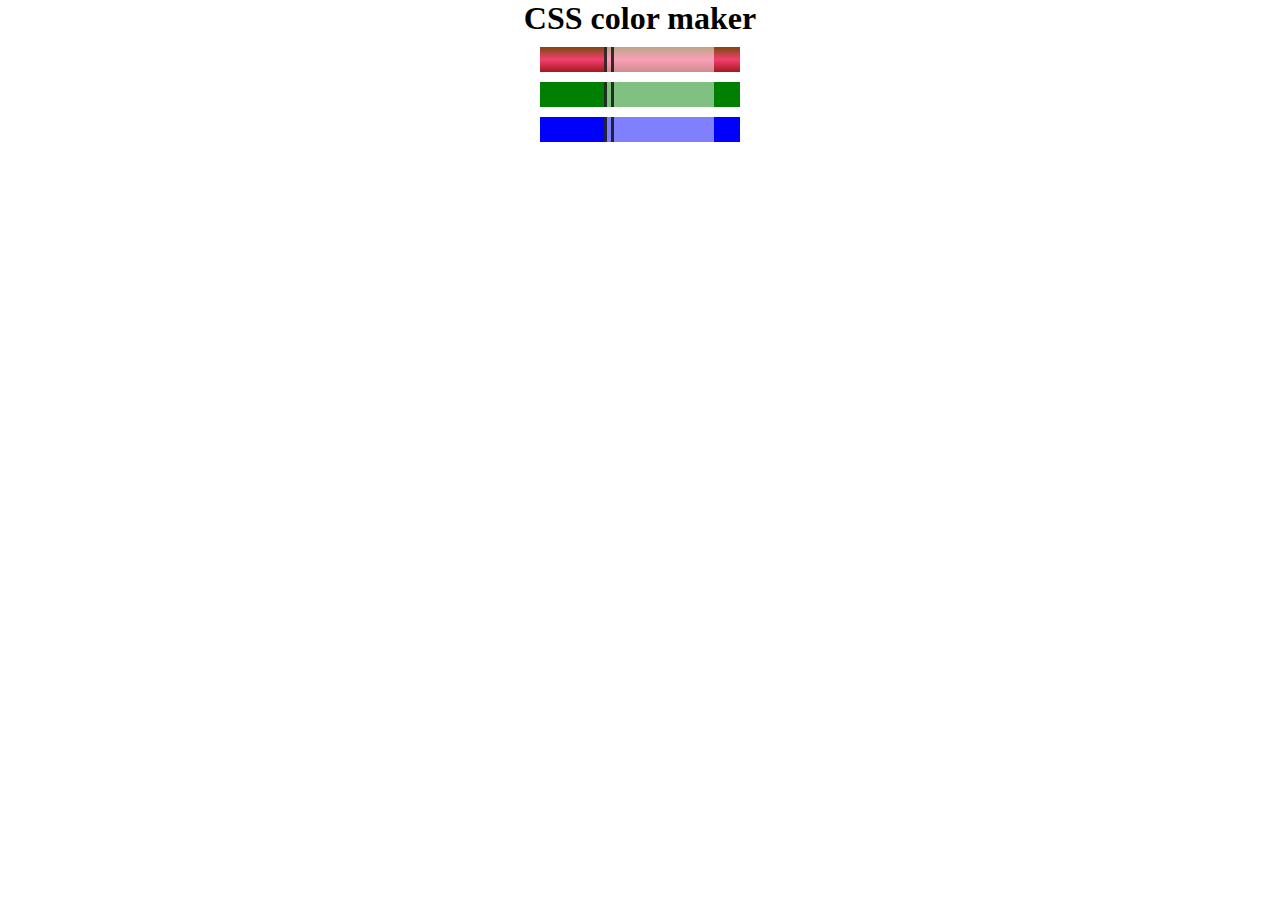
<file: Assignment2/index.html>
<!DOCTYPE html>
<html lang="en">
<head>
    <meta charset="UTF-8">
    <meta name="viewport" content="width=<device-width>, initial-scale=1.0">
    <title>Document</title>
    <link rel="stylesheet" href="style.css">
</head>
<body>
    <h1>CSS color maker</h1>
    <div class="main">
        <div class="box red">
            <span class="left"></span>
            <span class="right"></span>
        </div>
        <div class="box green">
            <span class="left"></span>
            <span class="right"></span>
        </div>
        <div class="box blue">
            <span class="left"></span>
            <span class="right"></span>
        </div>
        
    </div>
</body>
</html>
</file>
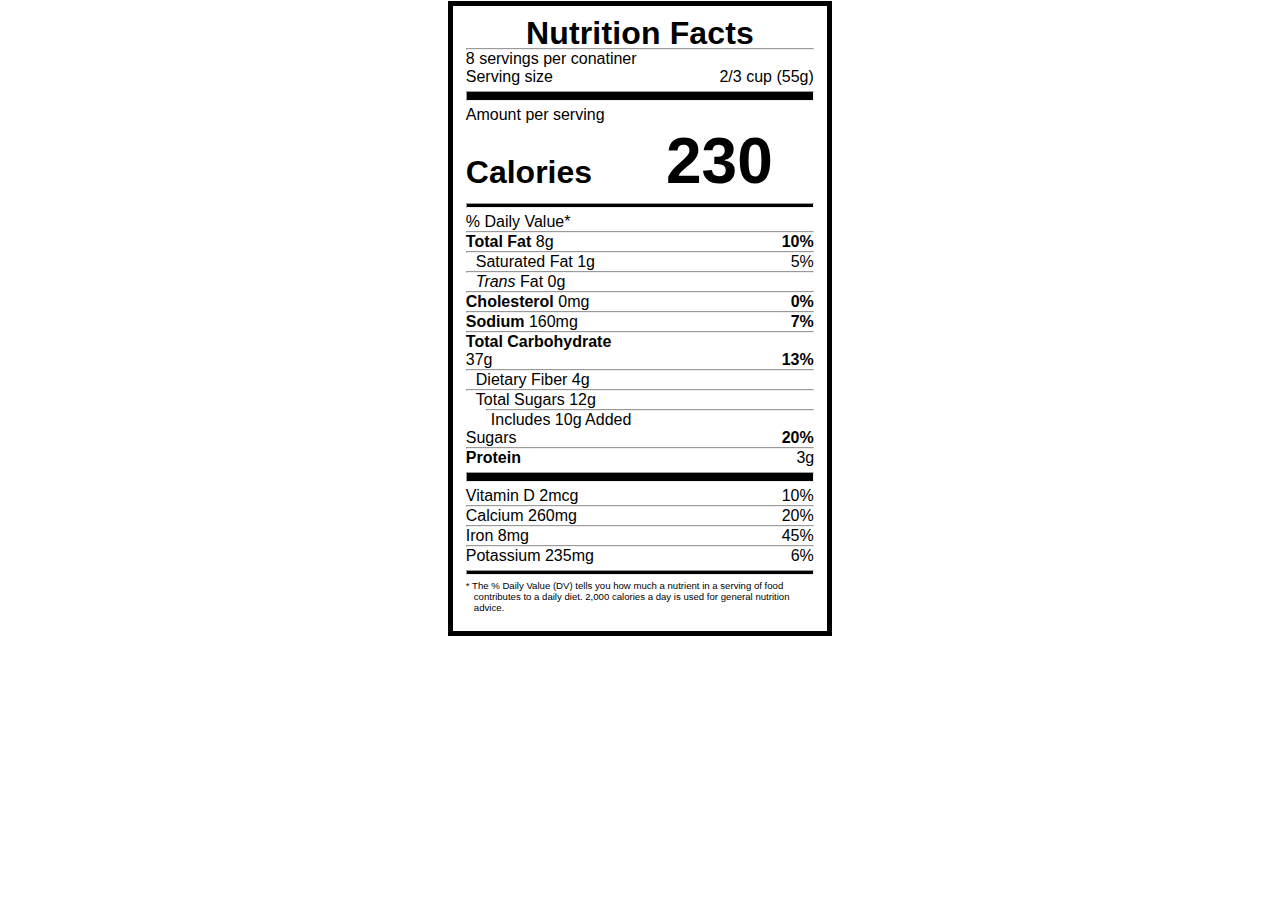
<file: Font/index.html>
<!DOCTYPE html>
<html lang="en">
<head>
    <meta charset="UTF-8">
    <meta name="viewport" content="width=device-width, initial-scale=1.0">
    <title>Document</title>
    <link rel="stylesheet" href="style.css">
</head>
<body>
    <div class="main">
        <h1 class="bold">Nutrition Facts</h1>
        <hr>
        <p class="headerp">8 servings per conatiner</p>
    <div class="sub-heading">
        <span>Serving size</span>
        <span >2/3 cup (55g)</span>
    </div>
    <hr class="divider">
    <p>Amount per serving</p>
    <div class="sub-heading">
        <spaspan style="font-size: 2em;
        font-weight: 700;"n>Calories</span>
        <span style="font-size: 2em;
        font-weight: 700;" >230</span>
    </div>
    <hr class="small-divider">
    <p style="text-align: right;">% Daily Value*</p>
    <hr>
    <div class="sub-heading">
        <span><b>Total Fat</b> 8g</span>
        <span><b>10%</b></span>
    </div>
    <hr>
    <div class="sub-heading">
        <span style="text-indent:10px;">Saturated Fat 1g</span>
        <span >5%</span>
    </div>
    <hr>
    <div class="sub-heading">
        <span style="text-indent:10px;"><i>Trans</i> Fat 0g</span>
        <span ></span>
    </div>
    <hr>
    <div class="sub-heading">
        <span><b>Cholesterol</b> 0mg</span>
        <span ><b>0%</b></span>
    </div>
    <hr>
    <div class="sub-heading">
        <span><b>Sodium</b> 160mg</span>
        <span ><b>7%</b></span>
    </div>
    <hr>
    <div class="sub-heading">
        <span><b>Total Carbohydrate</b> 37g</span>
        <span ><b>13%</b></span>
    </div>
    <hr>
    <div class="sub-heading">
        <p style="text-indent:10px;">Dietary Fiber 4g</p>
    </div>
    <hr>
    <div class="sub-heading">
        <p style="text-indent:10px;">Total Sugars 12g</p>
    </div>
    <hr style="margin-left: 20px;">
    <div class="sub-heading">
        <span style="text-indent:25px;">Includes 10g Added Sugars</span>
        <span ><b>20%</b></span>
    </div>
    <hr>
    <p><b>Protein</b> 3g</p>
    <hr class="divider">
    <div class="sub-heading">
        <span>Vitamin D 2mcg</span>
        <span >10%</span>
    </div>
    <hr>
    <div class="sub-heading">
        <span>Calcium 260mg</span>
        <span >20%</span>
    </div>
    <hr>
    <div class="sub-heading">
        <span>Iron 8mg</span>
        <span >45%</span>
    </div>
    <hr>
    <div class="sub-heading">
        <span>Potassium 235mg</span>
        <span >6%</span>
    </div>
    <hr class="small-divider">
    <p class="note">* The % Daily Value (DV) tells you how much a nutrient in a serving of food contributes to a daily diet. 2,000 calories a day is used for general nutrition advice.</p>
    </div>
    
</body>
</html>
</file>
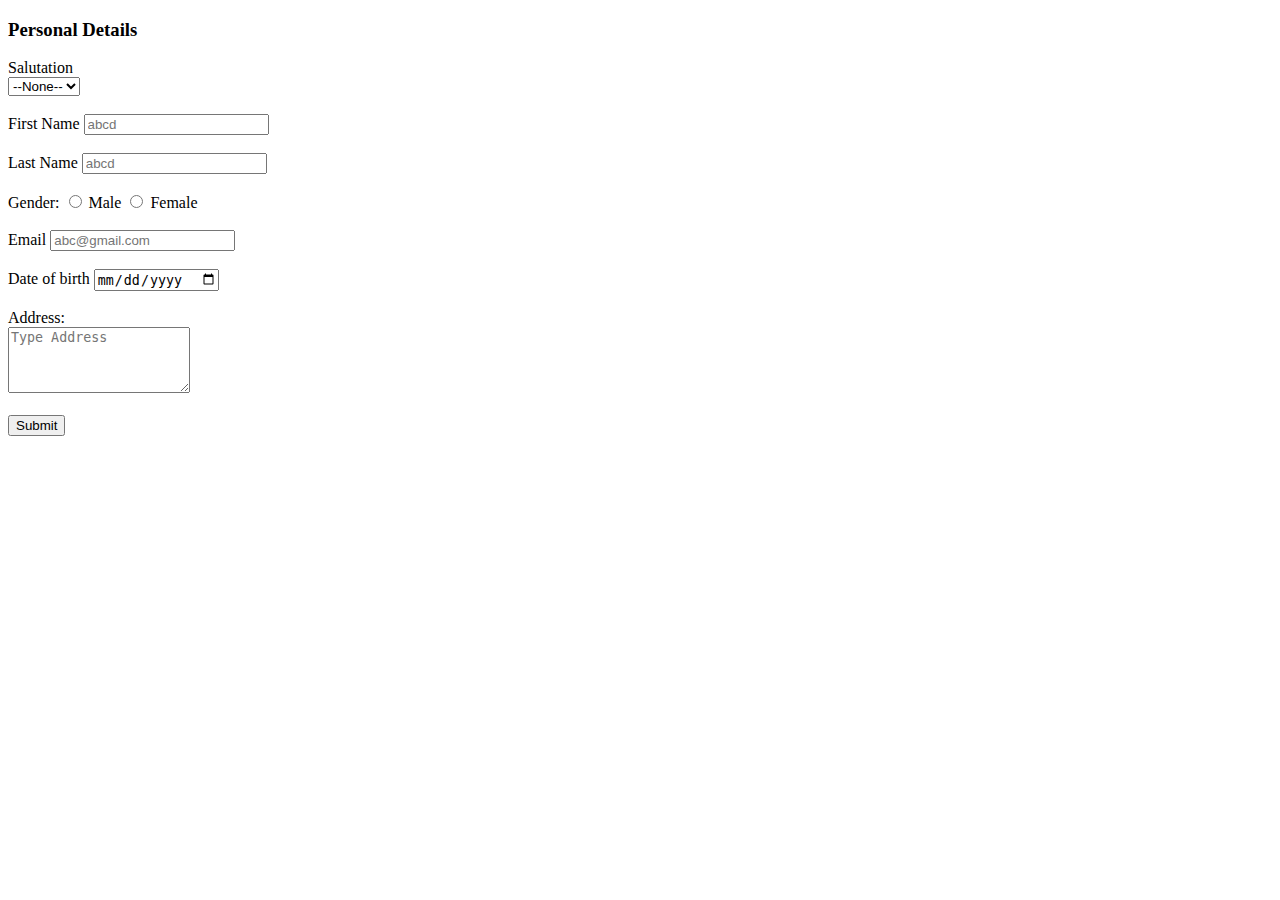
<file: Web development/form.html>
<!DOCTYPE html>
<html lang="en">
<head>
    <meta charset="UTF-8">
    <meta name="viewport" content="width=device-width, initial-scale=1.0">
    <title>HomeWork Form</title>
</head>
<body>
   <form>
    <h3>Personal Details</h3>
    <label for="drop 1">Salutation</label>
    <br>
    <select name="" id="drop 1">
        <option value="" disabled selected>--None--</option>
        <option value="Mr">Mr</option>
        <option value="Mrs">Mrs</option>
    </select>
    <br>
    <br>
    <label for="Name1">First Name</label>
    <input type="text" id="Name1" placeholder="abcd" name="FirstName">
    <br>
    <br>
    <label for="Name2">Last Name</label>
    <input type="text" id="Name2" placeholder="abcd" name="LastName">
    <br>
    <br>
    <label for="radio1","radio2">Gender:</label>
    <input type="radio" id="radio1" name="Radio">
    <label for="radio1">Male</label>
    <input type="radio" id="radio2" name="Radio">
    <label for="radio2">Female</label>
    <br>
    <br>
    <label for="Email">Email</label>
    <input type="email" id="Email" placeholder="abc@gmail.com" name="Email">
    <br>
    <br>
    <label for="date">Date of birth</label>
    <input type="date" id="date" name="DOB">
    <br>
    <br>
    <label for="Address">Address:</label>
    <br>
    <textarea id="Address" name="Address" rows="4" placeholder="Type Address" required></textarea>
    <br>
    <br>
    <button type="submit">Submit</button>

   </form>
</body>
</html>
</file>
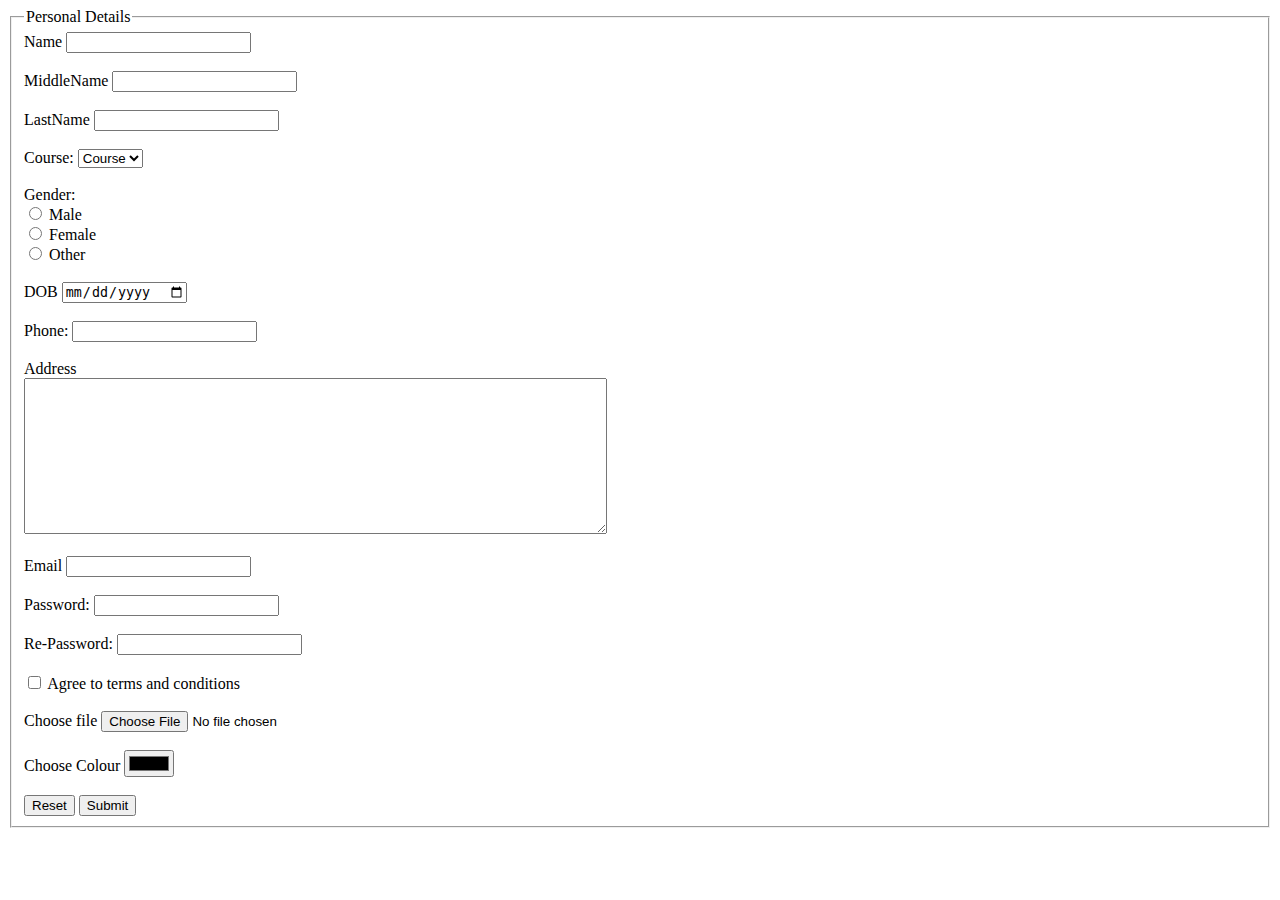
<file: Web development/form2.html>
<!DOCTYPE html>
<html lang="en">
<head>
    <meta charset="UTF-8">
    <meta name="viewport" content="width=device-width, initial-scale=1.0">
    <title>Document</title>
</head>
<body>
    <form>
        <fieldset>
            <legend>Personal Details</legend>
            <label for="Name1">Name</label>
            <input type="text"id="Name1" name="FirstName">
            <br>
            <br>
            <label for="Name2">MiddleName</label>
            <input type="text"id="Name2" name="MiddleName">
            <br>
            <br>
            <label for="Name3">LastName</label>
            <input type="text"id="Name3" name="LastName">
            <br>
            <br>
            <label for="Selection1">Course:</label>
            <select name="Course" id="Selection1">
                <option value="" disabled selected>Course</option>
                <option value="BCA">BCA</option>
                <option value="BBA">BBA</option>
                <option value="B.Tech">B.tech</option>
                <option value="M.Tech">M.tech</option>
                <option value="MBA">MBA</option>
                <option value="MCA">MCA</option>
            </select>
            <br>
            <br>
            <label for="">Gender:</label>
            <br>
            <input type="radio" id="R1" name="R">
            <label for="R1">Male</label>
            <br>
            <input type="radio" id="R2" name="R">
            <label for="R2">Female</label>
            <br>
            <input type="radio" id="R3" name="R">
            <label for="R3">Other</label>
            <br>
            <br>
            <label for="DOB1">DOB</label>
            <input type="date" id="DOB1" name="Date of birth">
            <br>
            <br>
            <label for="Tel1">Phone:</label>
            <input type="tel" id="Tel1" name="Telephone">
            <br>
            <br>
            <label for="textarea1">Address</label>
            <br>
            <textarea id="textarea1" name="TextArea" rows="10" cols="70"></textarea>
            <br>
            <br>
            <label for="Email1">Email</label>
            <input type="email" id="Email1" name="Email">
            <br>
            <br>
            <label for="Password">Password:</label>
            <input type="password" id="Password" name="Password">
            <br>
            <br>
            <label for="Re-Password">Re-Password:</label>
            <input type="password" id="Re-Password" name="ConfirmPassword">
            <br>
            <br>
            <input type="checkbox" id="Checkbox1" name="Agreement">
            <label for="Checkbox1">Agree to terms and conditions</label>
            <br>
            <br>
            <label for="Choose1">Choose file</label>
            <input type="file" name="Selected file" id="Choose1">
            <br>
            <br>
            <label for="Choose2">Choose Colour</label>
            <input type="Color" name="Selected colour" id="Choose2">
            <br>
            <br>
            <button type="reset">Reset</button>
            <button type="submit">Submit</button>
            
        </fieldset>
    </form>
</body>
</html>
</file>
<file: Assignment2/style.css>
*{
    padding:0px;
    margin:0px;
    box-sizing: border-box;

}
h1{
    text-align: center;
}
.main{
    
    height: 400px;
}
.box{
    width:200px;
    height:25px;
    margin:10px auto;
}
.red{
    background: linear-gradient(rgb(122, 74, 14), rgb(245, 62, 113), rgb(162, 27, 27));

box-shadow: 0 0 20px 0 rgba(83, 14, 14, 0.8); 
}
.green{
    background-color: green;
}
.blue
{
    background-color: BLUE;
}
.left{
    display: inline-block;
    /* border-right: 2px solid black; */
    height: 25px;
    width:60px;

}
.right{
    height:25px;
    width:110px;
    display: inline-block;
    border-left:10px double rgba(0, 0, 0, 0.75);
    background-color: rgba(255, 255, 255, 0.5);
    
    
}
</file>
<file: Font/style.css>
*{
    margin:0;
    padding:0;
    box-sizing: border-box;
}
.main{
    border: 5px solid black;
    width: 30%;
    margin: 1px auto;
    padding: 1%;
}
h1{
    text-align: center;
    margin: -4px 0;
    letter-spacing: 0.15px;
    font-size: 32 px;
}
.sub-heading span{
    display:inline-block;
    width: 49.3%;
}
.sub-heading span:last-child{
    text-align: right;
}
.divider{
    height: 10px;
    background-color: black;
    margin:5px 0;
}
.small-divider
{ height: 5px;
    background-color: black;
    margin:5px 0;

}
body {
    font-family: 'Open Sans', sans-serif;
}
.bold{
    font-weight: 800;
}
.note {
    font-size: 0.6rem;
    margin: 5px 0;
    padding: 0 8px;
    text-indent: -8px;
}
p{
    margin: 0;
    display: flex;
    justify-content: space-between;
}
</file>
